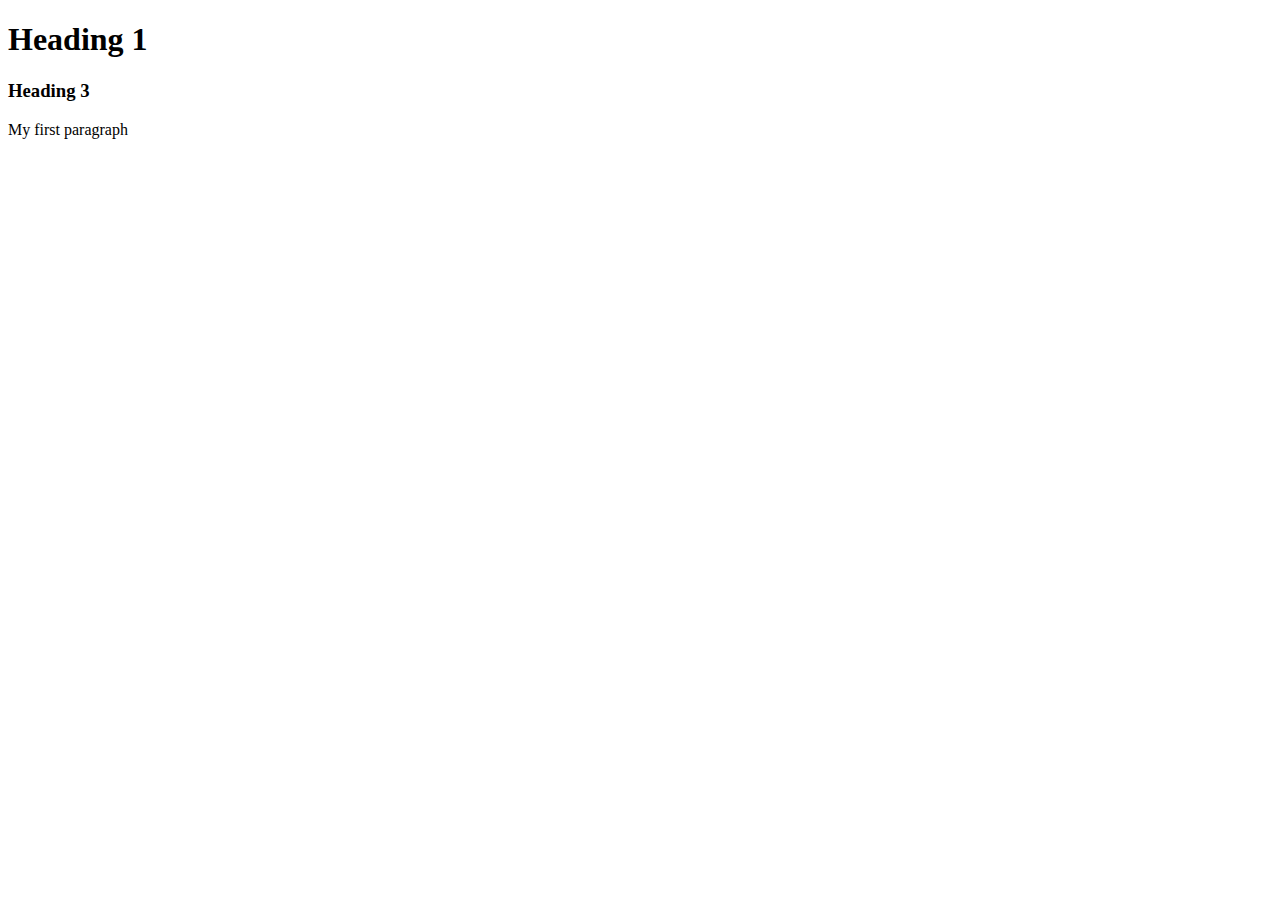
<file: _4_Understanding DOM/_2_FetchingElements/index.html>
<!DOCTYPE html>
<html lang="en">
<head>
    <meta charset="UTF-8">
    <meta http-equiv="X-UA-Compatible" content="IE=edge">
    <meta name="viewport" content="width=device-width, initial-scale=1.0">
    <title>Document</title>
</head>
<body>
    <h1 id="one">Heading 1</h1>
    <h3 id="two">Heading 3</h3>
    <p class="para">My first paragraph</p>
</body>
</html>
</file>
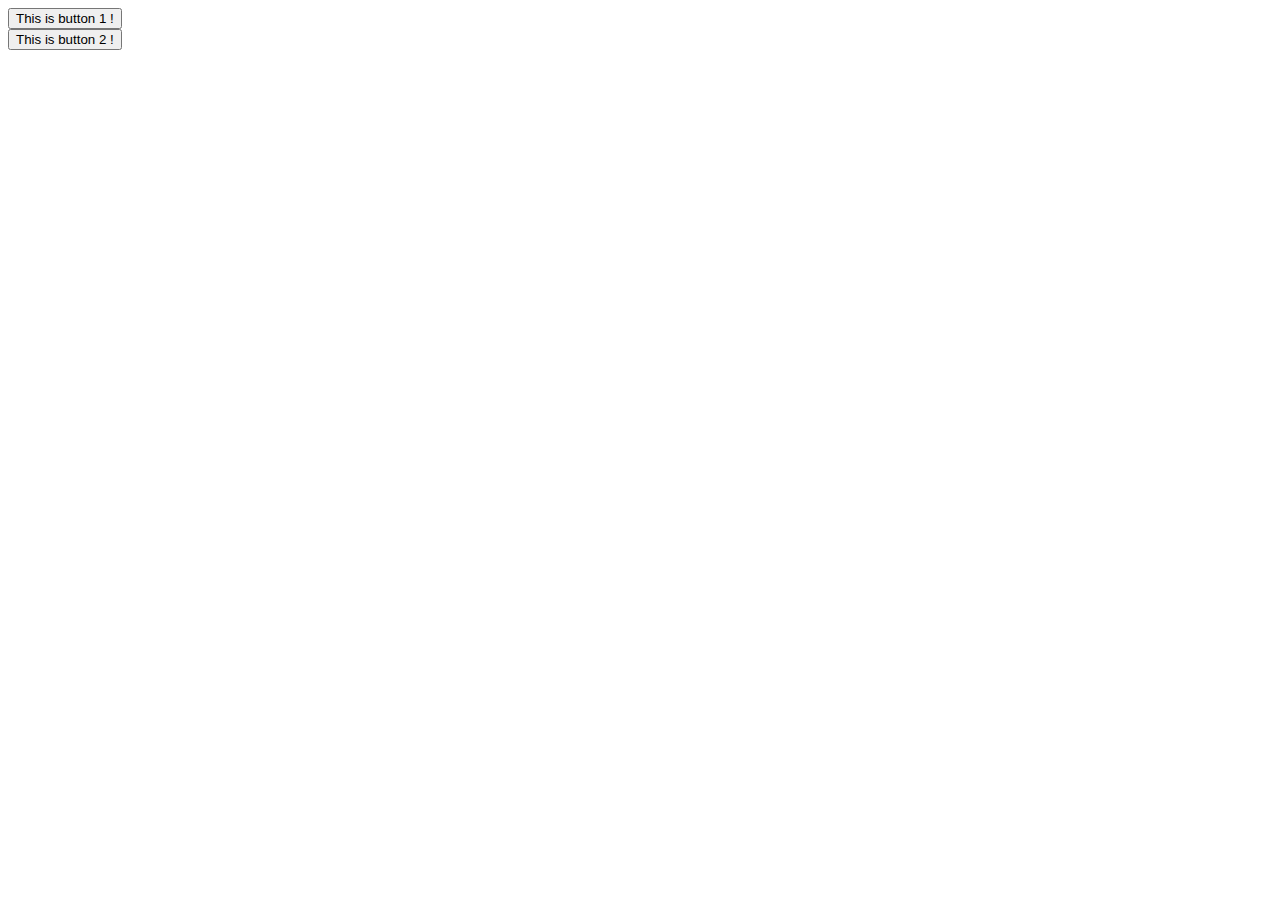
<file: _4_Understanding DOM/_3_EventHandling_and_ExternalScriptTag/index.html>
<!DOCTYPE html>
<html lang="en">
<head>
    <meta charset="UTF-8">
    <meta http-equiv="X-UA-Compatible" content="IE=edge">
    <meta name="viewport" content="width=device-width, initial-scale=1.0">
    <title>Document</title>
</head>
<body>
    <button id="btn1" onclick="alert('Button 1 is clicked')">This is button 1 !</button>
    <br>
    <button id="btn2">This is button 2 !</button>
    <script src="script.js"></script>
</body>
</html>
</file>
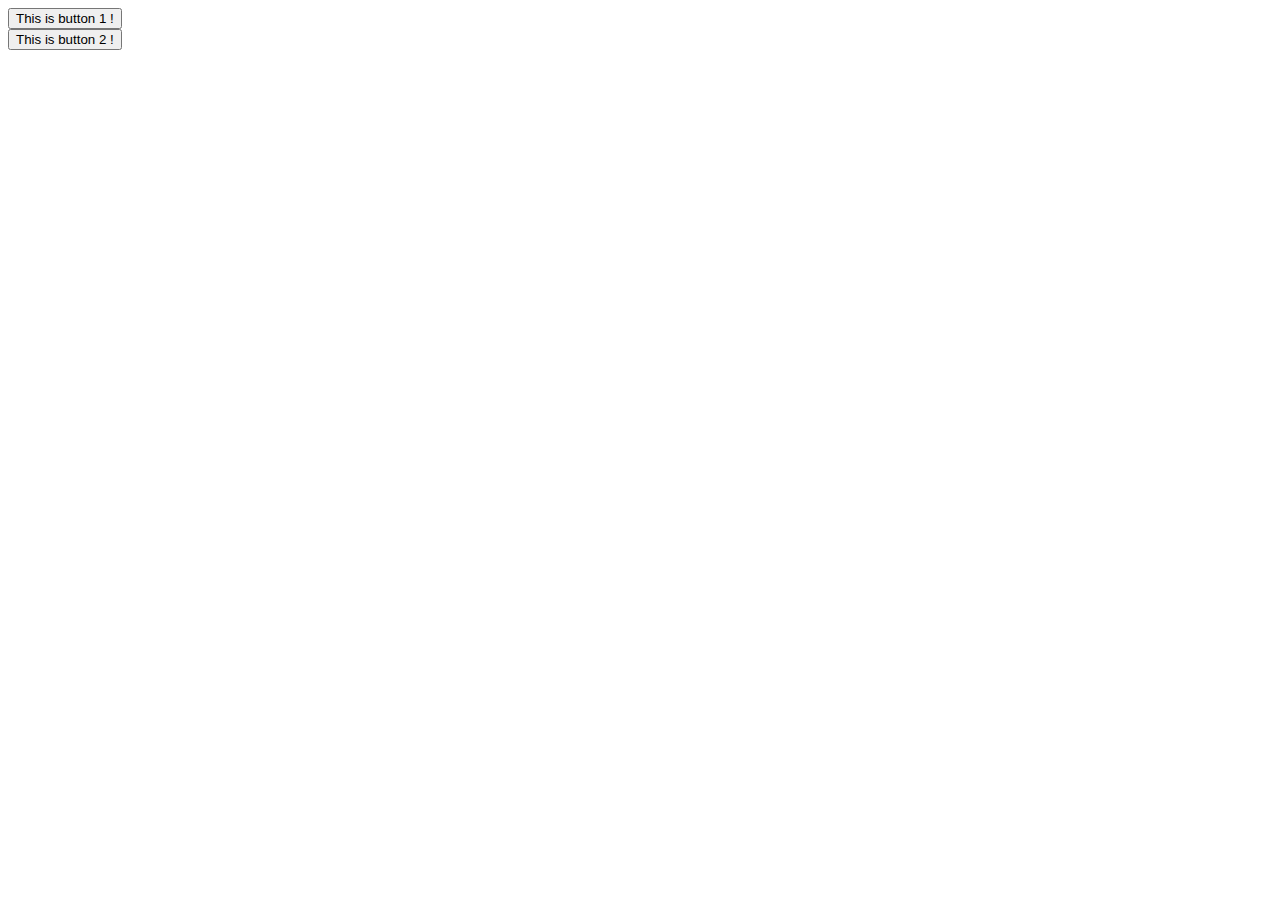
<file: _4_Understanding DOM/_4_InternalScriptTag/index.html>
<!DOCTYPE html>
<html lang="en">
<head>
    <meta charset="UTF-8">
    <meta http-equiv="X-UA-Compatible" content="IE=edge">
    <meta name="viewport" content="width=device-width, initial-scale=1.0">
    <title>Document</title>
</head>
<body>
    <button id="btn1" onclick="alert('Button 1 is clicked')">This is button 1 !</button>
    <br>
    <button id="btn2">This is button 2 !</button>
    <script type="text/javascript">
        var helloButton=document.getElementById('btn2');
        helloButton.addEventListener('click',function(){ alert("Button 2 is clicked ! ")});
    </script>
</body>
</html>
</file>
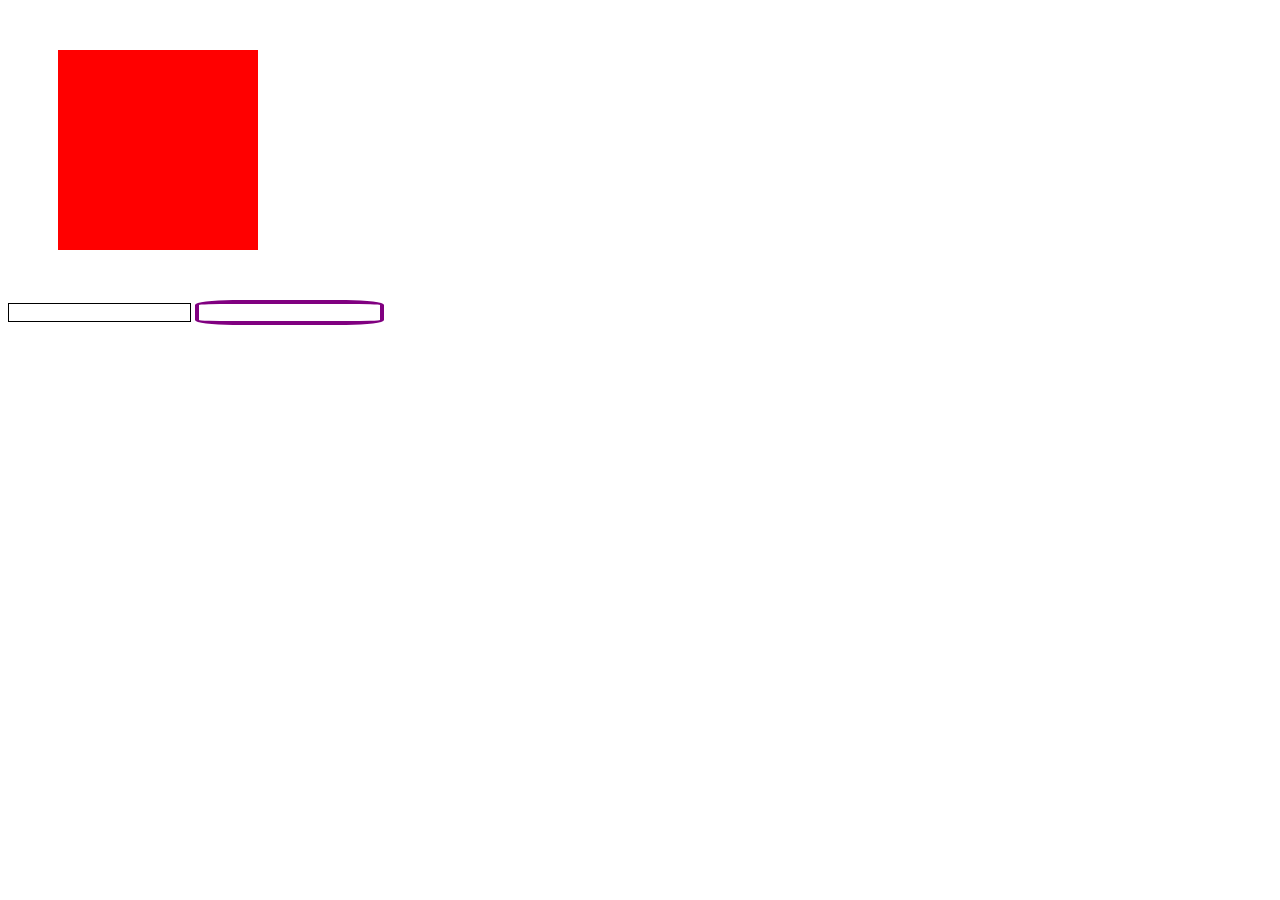
<file: _4_Understanding DOM/_5_OtherMouseAndKeyBoardEvents/index.html>
<!DOCTYPE html>
<html lang="en">
<head>
    <meta charset="UTF-8">
    <meta http-equiv="X-UA-Compatible" content="IE=edge">
    <meta name="viewport" content="width=device-width, initial-scale=1.0">
    <title>Document</title>
    <link rel="stylesheet" href="style.css">
</head>
<body>
    <div id="outer"></div>
    <input type="text" name="search" id="search">
    <input type="text" name="Write Here!" id="box">
    <script src="script.js"></script>
</body>
</html>
</file>
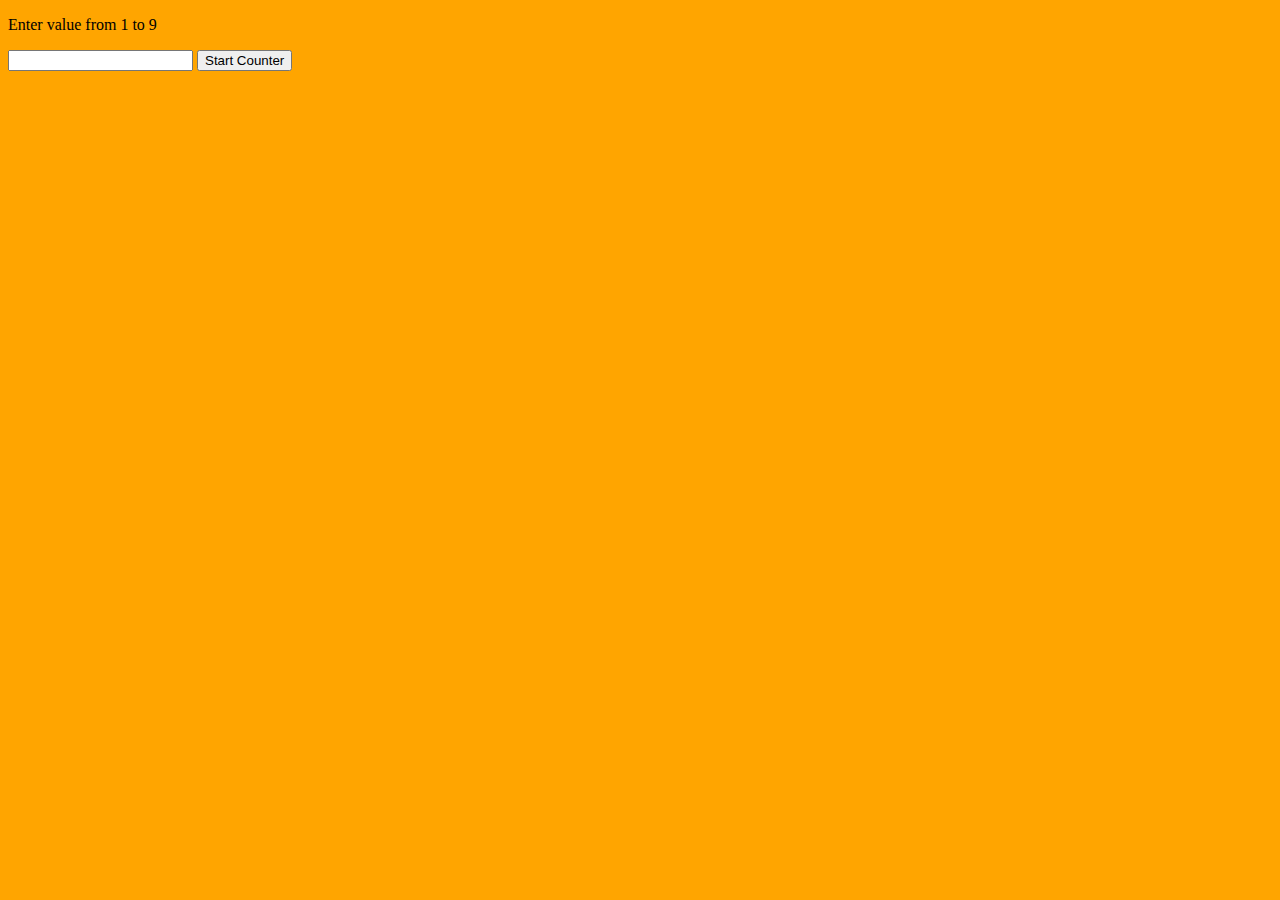
<file: _5_MiniProjectsUsingJS/_1_CountClicks/index.html>
<!DOCTYPE html>
<html lang="en">
<head>
    <meta charset="UTF-8">
    <meta http-equiv="X-UA-Compatible" content="IE=edge">
    <meta name="viewport" content="width=device-width, initial-scale=1.0">
    <title>Count CLicks</title>
    <link rel="stylesheet" href="style.css">
</head>
<body>
    
  <div id="counter-value">
      <p>Enter value from 1 to 9</p>
      <div id="input-range">
          <input type="number" name="Enter a number" id="number">
          <button onclick="startCounter()">Start Counter</button>
      </div>
  </div>

    <script src="script.js"></script>
</body>
</html>
</file>
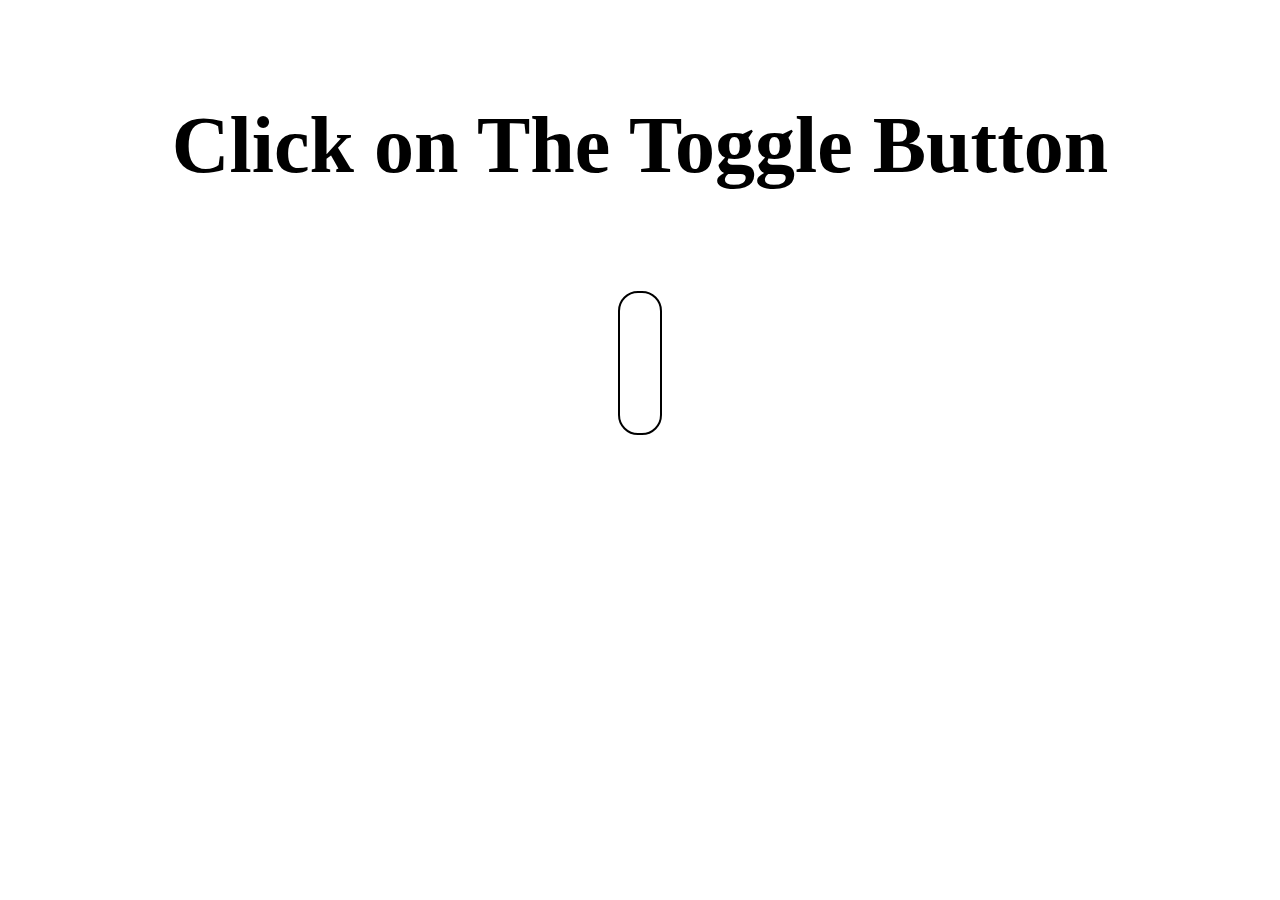
<file: _5_MiniProjectsUsingJS/_2_ToggleMode/index.html>
<!DOCTYPE html>
<html lang="en">
<head>
    <meta charset="UTF-8">
    <meta http-equiv="X-UA-Compatible" content="IE=edge">
    <meta name="viewport" content="width=device-width, initial-scale=1.0">
    <title>Toggle Mode</title>
    <link rel="stylesheet" href="style.css">
</head>
<body>
    <h1>Click on The Toggle Button</h1>
    <div id="toggle">
        <div id="circle" class="animate">

        </div>
    </div>
    <script src="script.js"></script>
</body>
</html>
</file>
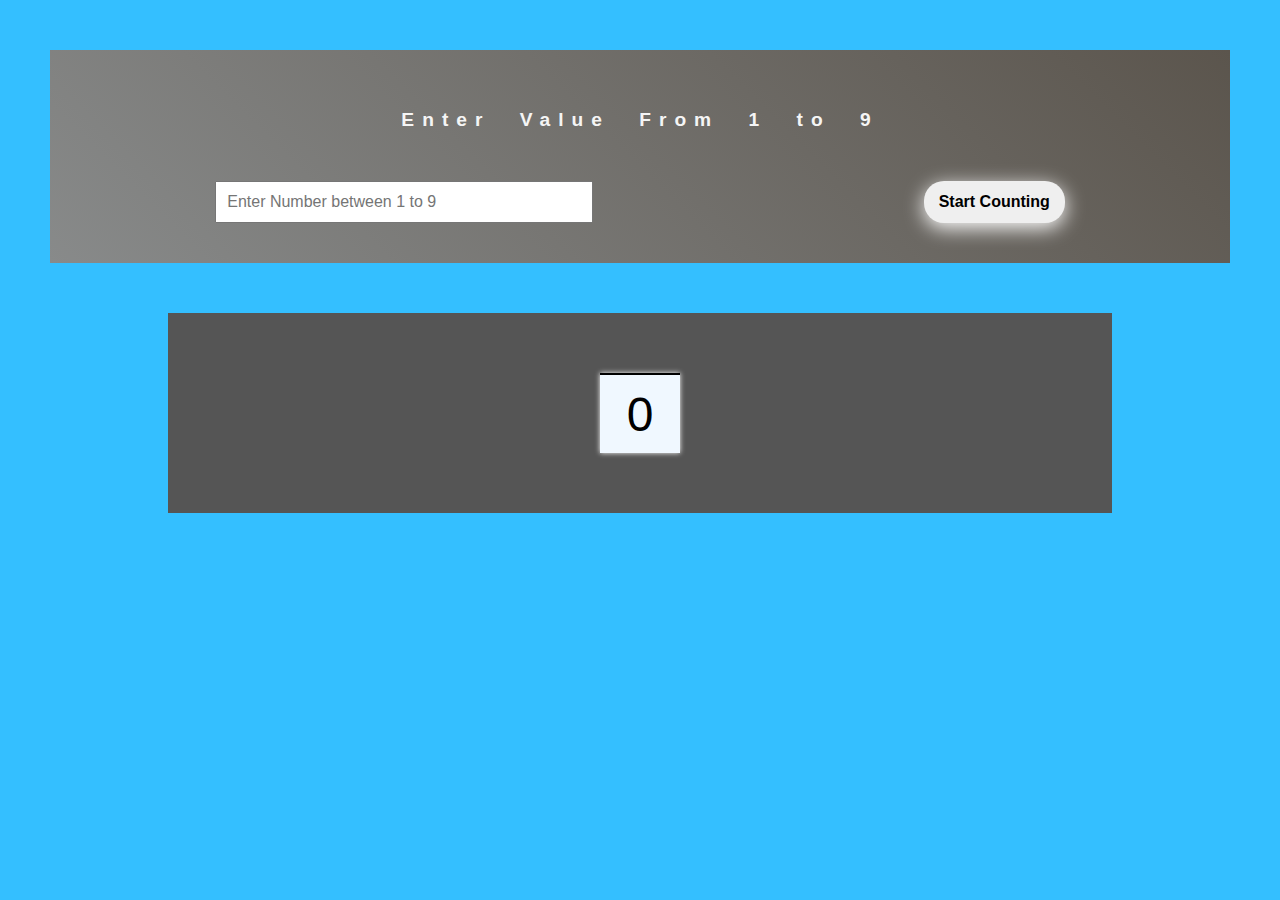
<file: _5_MiniProjectsUsingJS/_3_Timer/index.html>
<!DOCTYPE html>
<html lang="en">
<head>
    <meta charset="UTF-8">
    <meta http-equiv="X-UA-Compatible" content="IE=edge">
    <meta name="viewport" content="width=device-width, initial-scale=1.0">
    <title>Timer</title>
    <link rel="stylesheet" href="style.css">
</head>
<body>

        <div id="counter-value">
            <p>Enter Value From 1 to 9</p>
            <div id="input-range">
                <input type="number" placeholder="Enter Number between 1 to 9" id="number">
                <button onclick="startCounter()">Start Counting</button>
            </div>
        </div>

        <div id="counter-container">
            <div class="counter" id="first">
                <p class="current">
                      0
                </p>
                <p class="next">
                    1
                </p>
            </div>
        </div>



    <script src="script.js"></script>
</body>
</html>
</file>
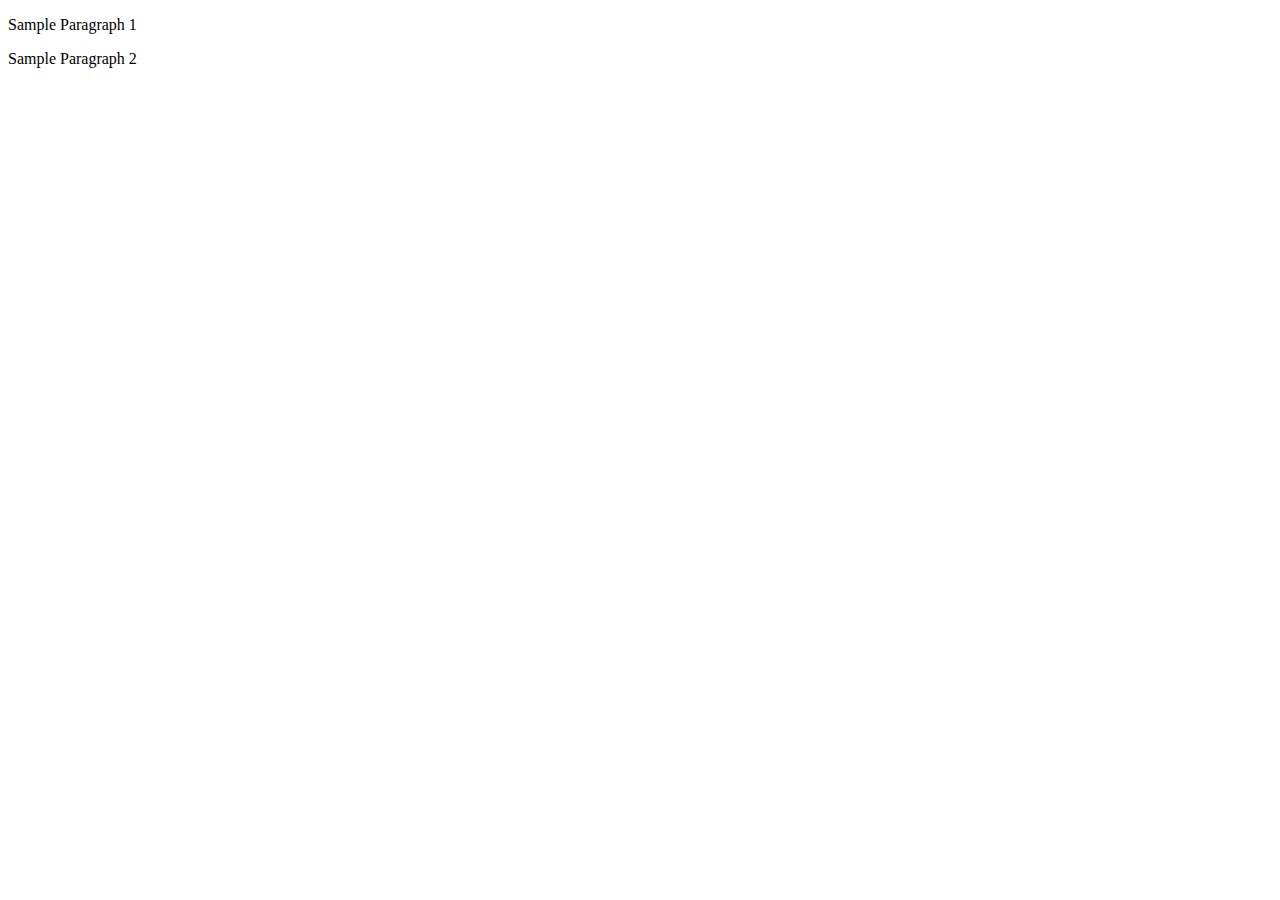
<file: _8_JQuery/_1_WritingCodeUsingJQuery/index.html>
<!DOCTYPE html>
<html lang="en">
<head>
    <meta charset="UTF-8">
    <meta http-equiv="X-UA-Compatible" content="IE=edge">
    <meta name="viewport" content="width=device-width, initial-scale=1.0">
    <title>Starting with JQuery</title>
</head>
<body>
    <p id="para1">Sample Paragraph 1</p>
    <p id="para2">Sample Paragraph 2</p>
    
    <script src="https://code.jquery.com/jquery-3.6.0.js" integrity="sha256-H+K7U5CnXl1h5ywQfKtSj8PCmoN9aaq30gDh27Xc0jk=" crossorigin="anonymous"></script>
    <script src="script.js"></script>
</body>
</html>
</file>
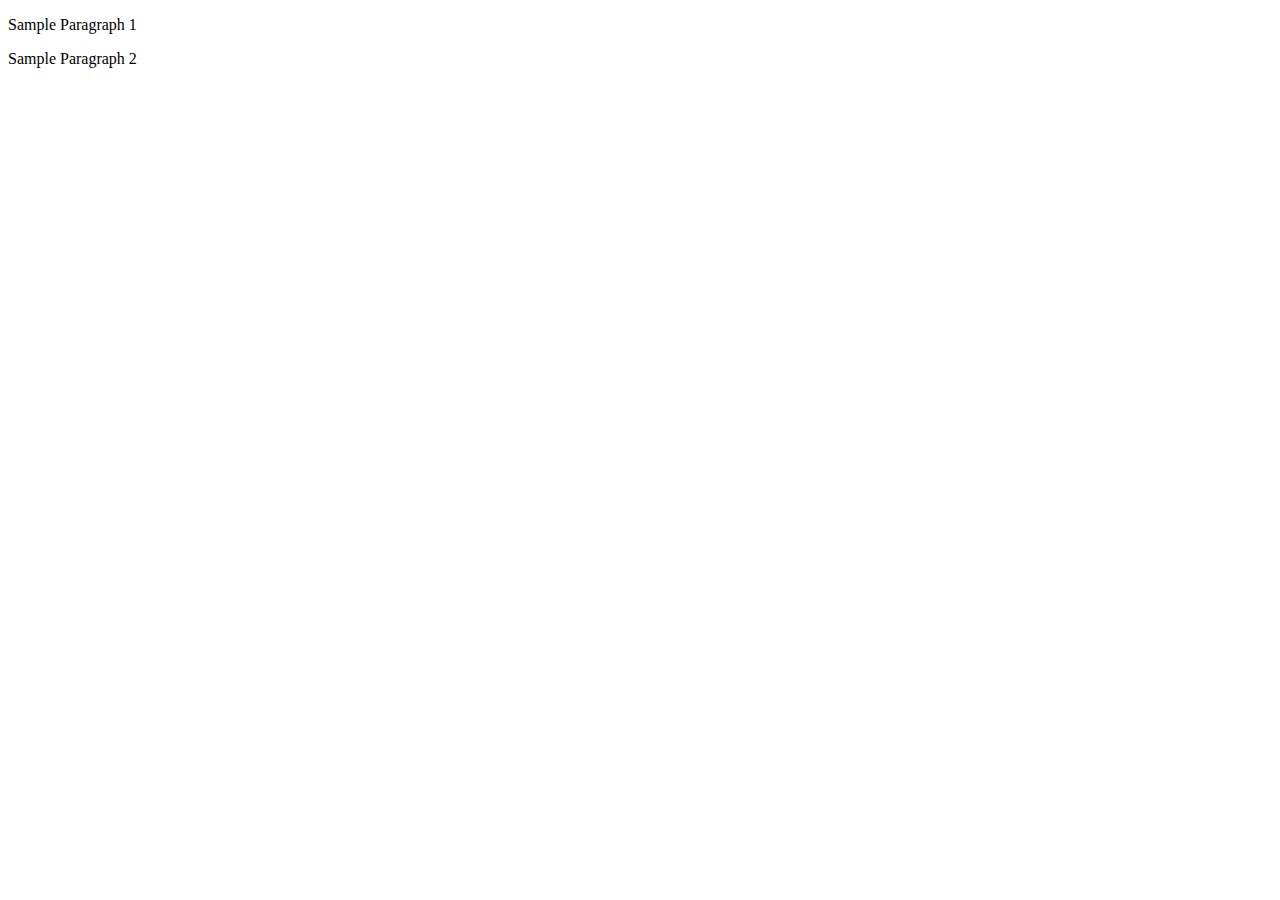
<file: _8_JQuery/_2_ModifyingCSSusingJQuery/index.html>
<!DOCTYPE html>
<html lang="en">
<head>
    <meta charset="UTF-8">
    <meta http-equiv="X-UA-Compatible" content="IE=edge">
    <meta name="viewport" content="width=device-width, initial-scale=1.0">
    <title>Starting with JQuery</title>
</head>
<body>
    <p id="p1">Sample Paragraph 1</p>
    <p id="p2">Sample Paragraph 2</p>
    <div>
        
    </div>
    
    <script src="https://code.jquery.com/jquery-3.6.0.js" integrity="sha256-H+K7U5CnXl1h5ywQfKtSj8PCmoN9aaq30gDh27Xc0jk=" crossorigin="anonymous"></script>
    <script src="script.js"></script>
</body>
</html>
</file>
<file: _4_Understanding DOM/_5_OtherMouseAndKeyBoardEvents/style.css>
#outer{
    margin: 50px;
    padding: 50px;
    height: 200px;
    width: 200px;
    background-color: red;
    box-sizing: border-box;
}

#search{
    border: 1px solid black;
}

#box{
    border-radius: 20%;
    border: 4px solid purple;
}
</file>
<file: _5_MiniProjectsUsingJS/_1_CountClicks/style.css>
#mainHeading{
    background-color: aquamarine;
    color: blue;
    border-radius: 25%;
    border: 4px solid purple;
    text-align: center;
    font-size: 50px;
}

#mainHeading:hover{
    box-shadow: 0px 0px 30px silver;
}

body{
    background-color:orange
}

#area{
    align-self: center;
    height: 500px;
    width: 800px;
    text-align: center;
    background-color: red;
    color: yellow;
    cursor: pointer;
    margin-top: 4%;
    margin-left: 27%;
}

#area:hover{
    box-shadow: 0px 0px 30px grey;
}

#span{
    font-size: 25px;
    font-family: 'Franklin Gothic Medium';
}

h3{
    font-size: 40px;
    color: yellow;
    border: 4px aqua solid;
  text-align: center;
}
</file>
<file: _5_MiniProjectsUsingJS/_2_ToggleMode/style.css>
#toggle{
    background-color: white;
    border-radius: 20px;
    border: 2px solid black;
    cursor: pointer;
    height: 140px;
    width: 40px;
    margin: 50px auto;
}

#cicle{
    width: 38px;
    height: 38px;
    background-color: black;
    border-radius: 50%;
    margin-top: 1px;
    transition-duration: 1s;
    margin-left: 1px;
}

h1 {
    font-size: 5rem;
    margin: 100px auto;
    text-align: center;
}

.color-white {
    color: white;
}

.bck-color-black {
    background-color: black;
}
</file>
<file: _5_MiniProjectsUsingJS/_3_Timer/style.css>
body{
    background-color: rgb(52, 191, 255);
    font-family: sans-serif;
    margin: 50px;
}

#counter-value {
    padding: 40px 0;
    margin: 50px 0;
    background-image: linear-gradient(45deg, #888a8a, #5b554d);
    text-align: center;
}

#counter-value p{
    color: whitesmoke;
    font-weight: bold;
    font-size: 1.2rem;
    letter-spacing: 0.5rem;
    word-spacing: 1rem;
}

#input-range {
    display: flex;
    justify-content: space-around;
    margin-top: 50px;
}

#input-range input {
    padding: 10px;
    width: 30%;
    font-size: 1rem;
}

#input-range button {
    padding: 10px 15px;
    font-size: 1rem;
    border: none;
    box-shadow: 0px 5px 20px white;
    border-radius: 20px;
    font-weight: bold;
    cursor: pointer;
}

#counter-container {
    background-color: #555555;
    height: 200px;
    width: 80%;
    margin: auto;
    display: flex;
    justify-content: center;
}

.counter {
    display: inline-block;
    background-color: aliceblue;
    width: 15%;
    max-width: 80px;
    height: 80px;
    margin: auto 10px;
    box-shadow: 0px 0px 5px white;
    position: relative;
    overflow: hidden;
}

.counter p {
    font-size: 3rem;
    text-align: center;
    margin: 0;
    width: 100%;
    line-height: 80px;
    border-top: 2px solid black;
    background-color: aliceblue;
}

p.next {
    position: absolute;
    top: 80px;
}

p.animate {
    transition-duration: 0.5s;
    top: 0px;
}
</file>
